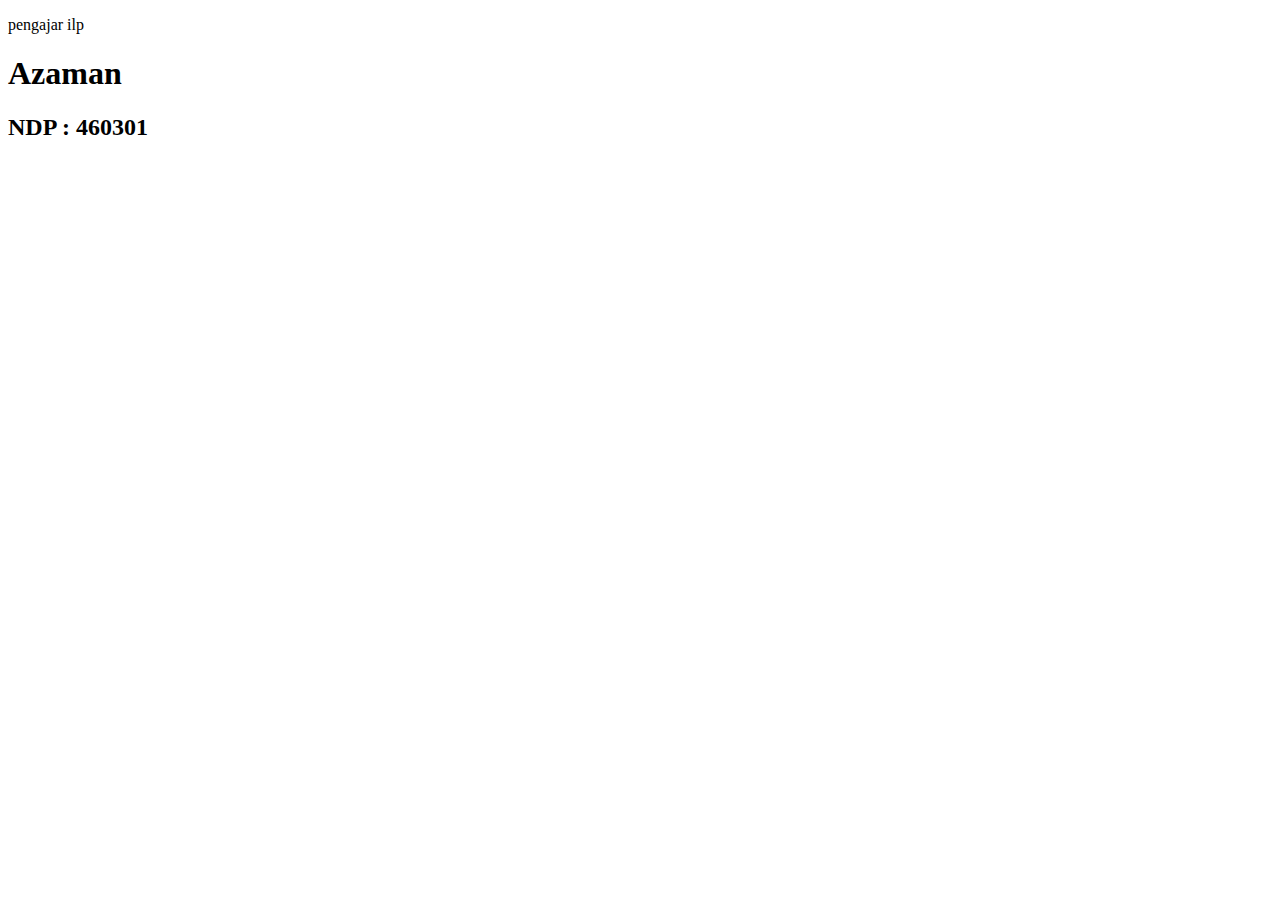
<file: ctaff.html>
<!DOCTYPE html>
<html lang="en">
<head>
    <meta charset="UTF-8">
    <meta http-equiv="X-UA-Compatible" content="IE=edge">
    <meta name="viewport" content="width=device-width, initial-scale=1.0">
    <title>ctaff/pelajar</title>
</head>
<body>
    <p>pengajar ilp</p>
    <h1>Azaman</h1>
    <h2>NDP : 460301</h2>
</body>
</html>
</file>
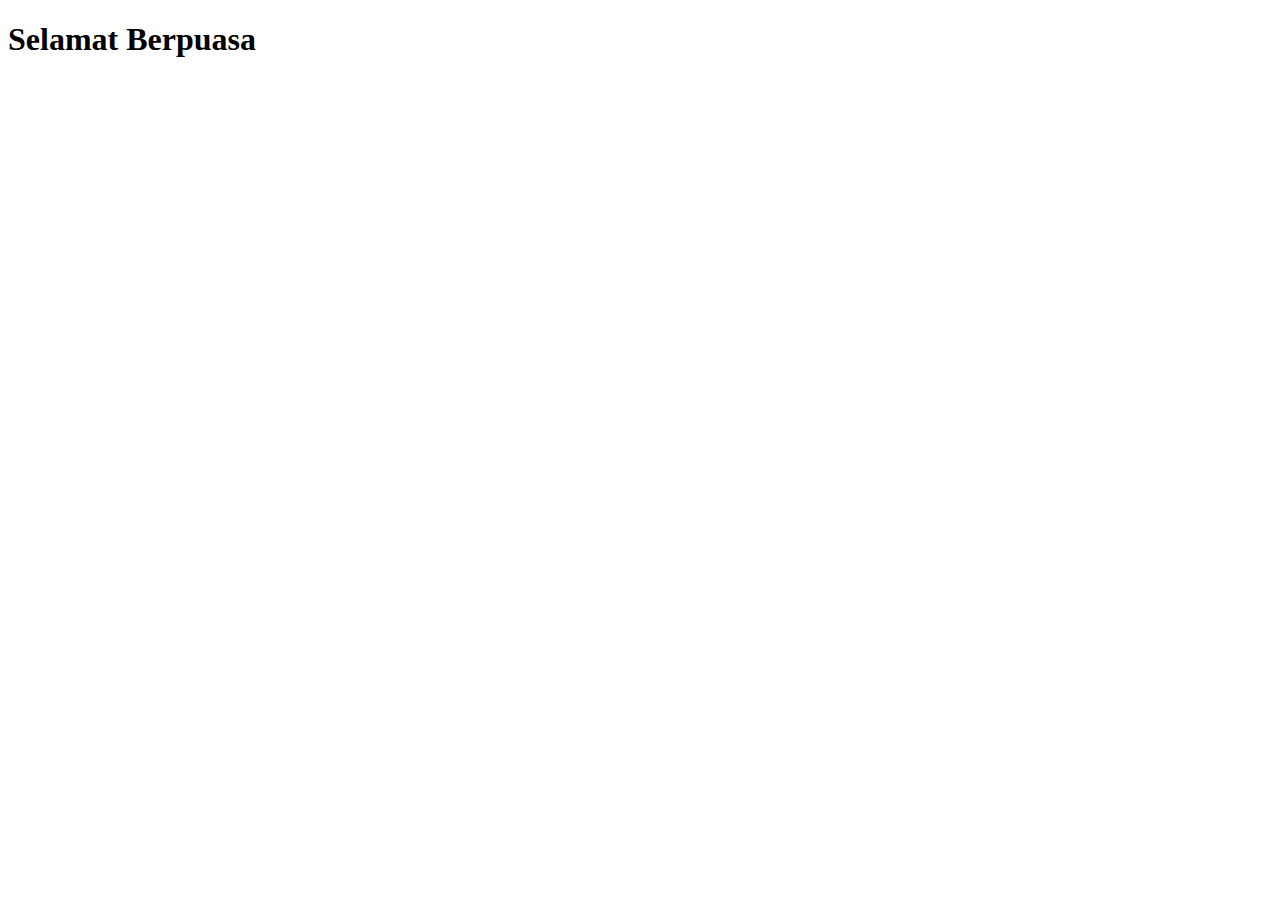
<file: ko-ku1.html>
<!DOCTYPE html>
<html lang="en">
<head>
    <meta charset="UTF-8">
    <meta http-equiv="X-UA-Compatible" content="IE=edge">
    <meta name="viewport" content="width=device-width, initial-scale=1.0">
    <title>Document</title>
</head>
<body>
    <h1>Selamat Berpuasa</h1>
</body>
</html>
</file>
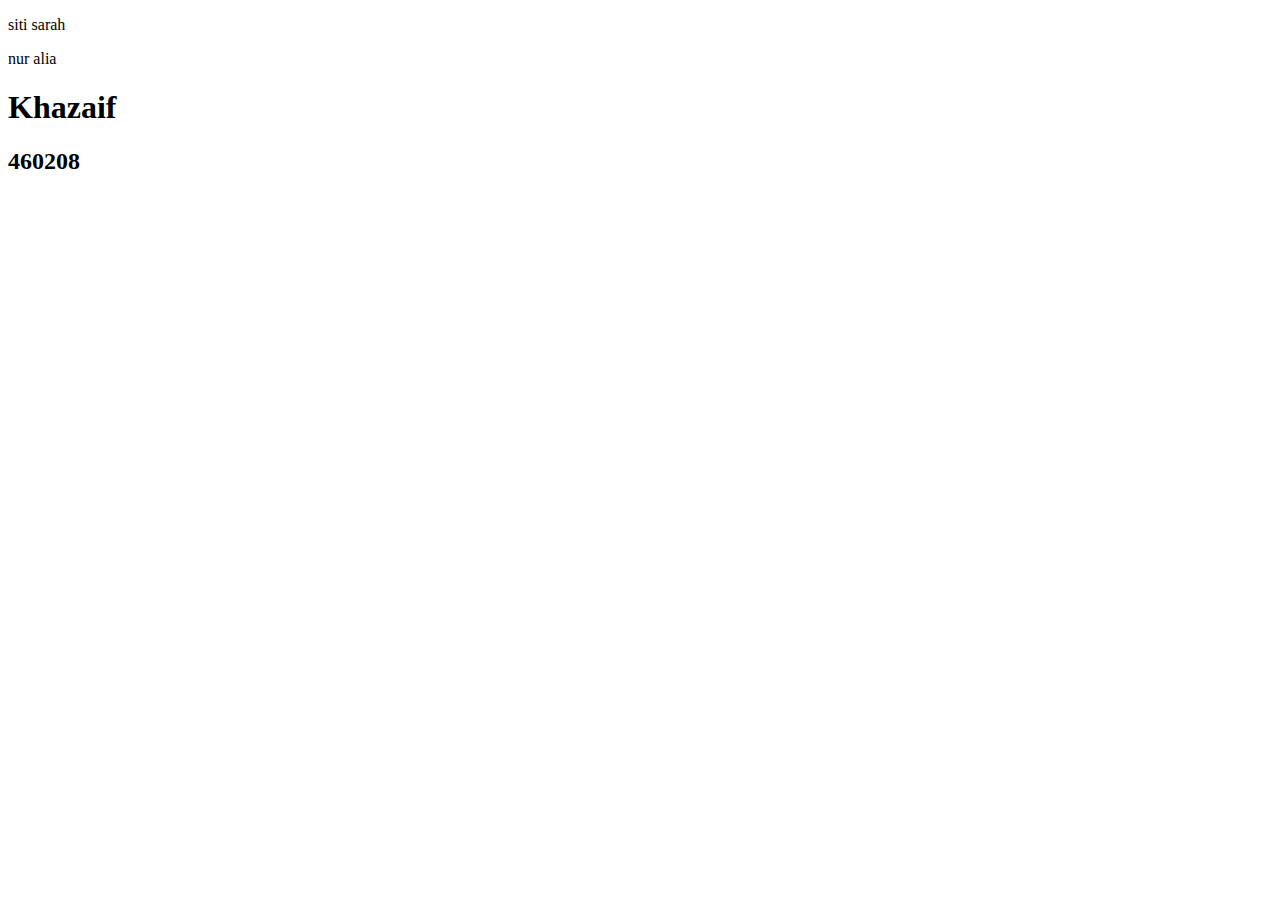
<file: lecturer.html>
<!DOCTYPE html>
<html lang="en">
<head>
    <meta charset="UTF-8">
    <meta http-equiv="X-UA-Compatible" content="IE=edge">
    <meta name="viewport" content="width=device-width, initial-scale=1.0">
    <title>data pelajar</title>
</head>
<body>
    <p>siti sarah</p>
    <p>nur alia</p>
    <h1>Khazaif</h1>
    <h2>460208</h2>
</body>
</html>
</file>
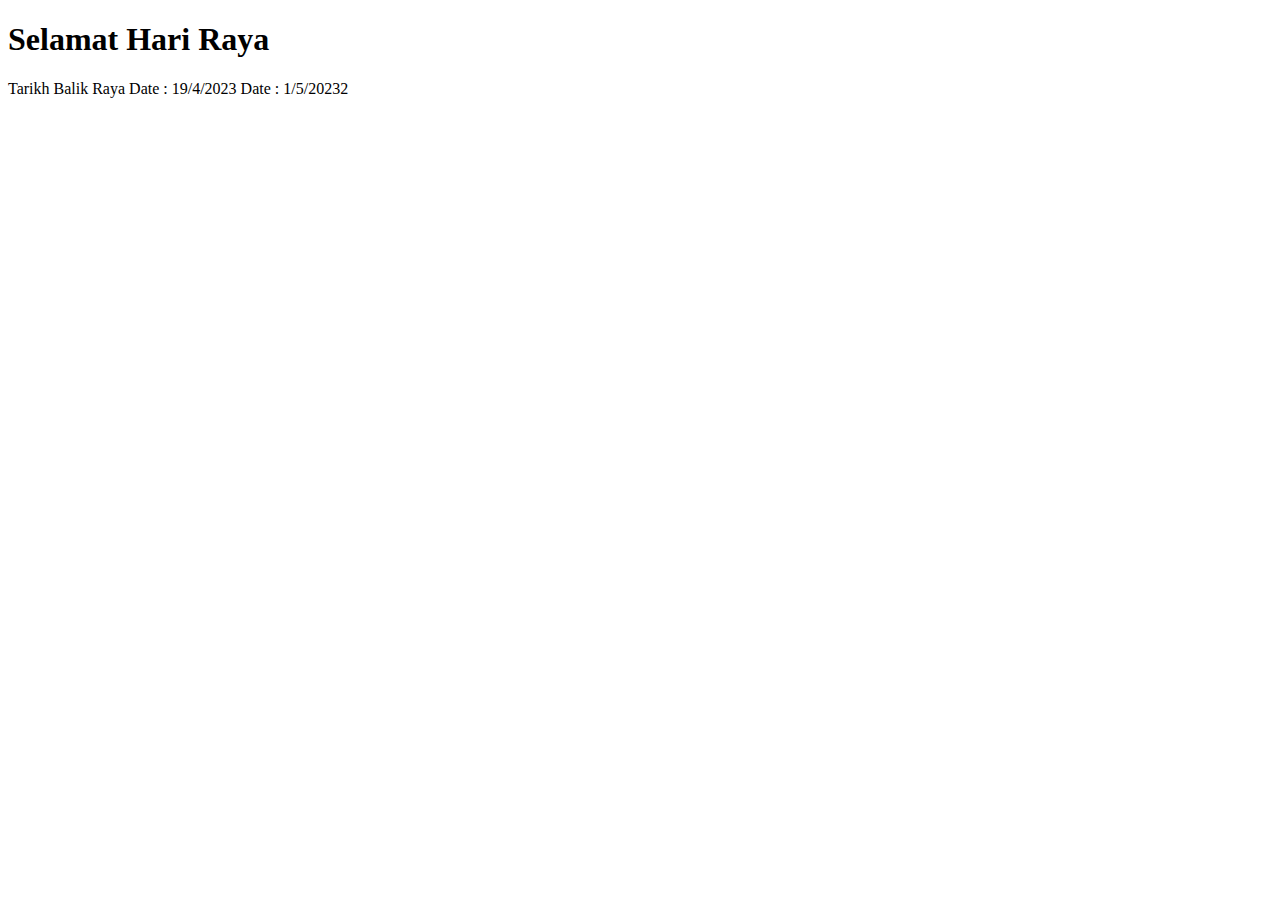
<file: modul.html>
<!DOCTYPE html>
<html lang="en">
<head>
    <meta charset="UTF-8">
    <meta http-equiv="X-UA-Compatible" content="IE=edge">
    <meta name="viewport" content="width=device-width, initial-scale=1.0">
    <title>Document</title>
</head>
<body>
    <h1>Selamat Hari Raya</h1>
    <p>
        Tarikh Balik Raya

        Date : 19/4/2023

        Date : 1/5/20232
    </p>
</body>
</html>
</file>
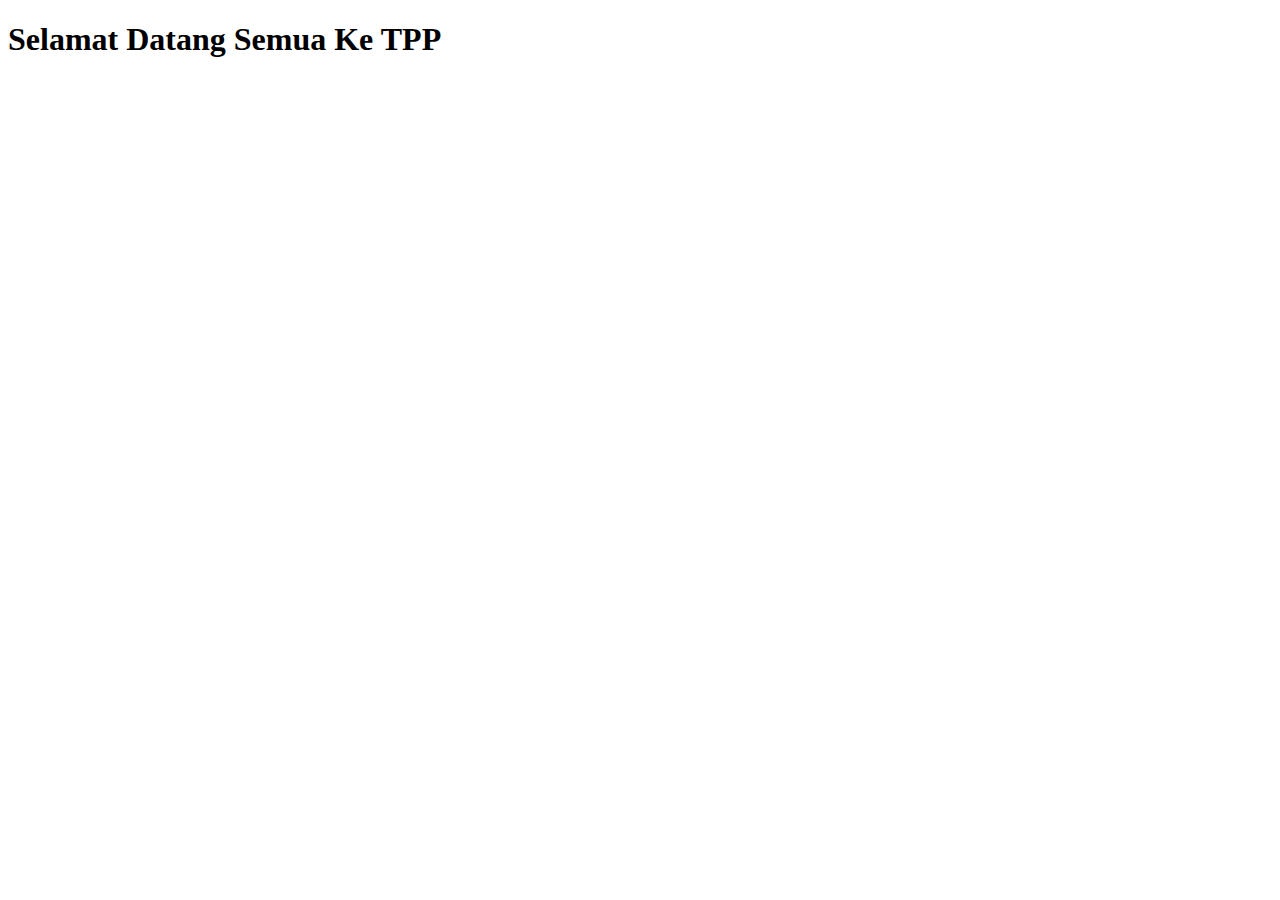
<file: modul1.html>
<!DOCTYPE html>
<html lang="en">
<head>
    <meta charset="UTF-8">
    <meta http-equiv="X-UA-Compatible" content="IE=edge">
    <meta name="viewport" content="width=device-width, initial-scale=1.0">
    <title>Document</title>
</head>
<body>
    <h1>Selamat Datang Semua Ke TPP</h1>
</body>
</html>
</file>
